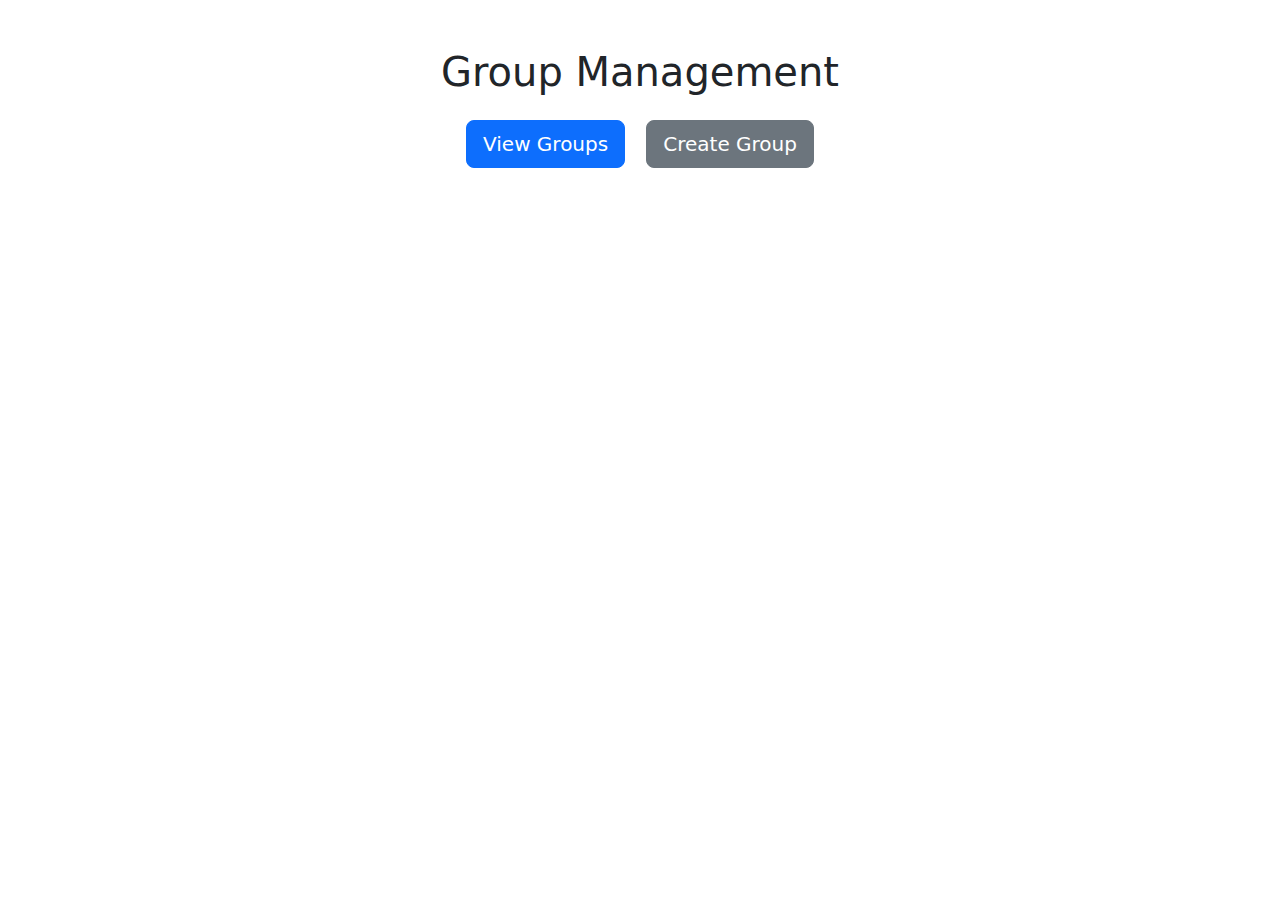
<file: templates/index.html>
<!DOCTYPE html>
<html lang="en">

<head>
	<meta charset="UTF-8">
	<title>Group Manager</title>
	<meta name="viewport" content="width=device-width, initial-scale=1">
	<link href="https://cdn.jsdelivr.net/npm/bootstrap@5.3.3/dist/css/bootstrap.min.css" rel="stylesheet">
</head>

<body>
	<div class="container mt-5 text-center">
		<h1 class="mb-4">Group Management</h1>

		<button id="viewGroupsBtn" class="btn btn-primary btn-lg me-3">View Groups</button>
		<button class="btn btn-secondary btn-lg" data-bs-toggle="modal" data-bs-target="#formModal">Create
			Group</button>
	</div>

	<div class="modal fade" id="formModal" tabindex="-1" aria-labelledby="formModalLabel" aria-hidden="true">
		<div class="modal-dialog">
			<form action="/groups" method="POST" class="modal-content" id="groupForm">
				<div class="modal-header">
					<h5 class="modal-title" id="formModalLabel">Create Group</h5>
					<button type="button" class="btn-close" data-bs-dismiss="modal" aria-label="Close"></button>
				</div>
				<div class="modal-body">
					<div class="mb-3">
						<label for="groupName" class="form-label">Group Name:</label>
						<input type="text" class="form-control" id="groupName" name="groupName" required />
					</div>

					<div class="mb-3">
						<label class="form-label">Participants:</label>
						<div id="participants-list">
							<input type="text" class="form-control mb-2 participant-input" name="participants"
								placeholder="Participant name" required />
						</div>
						<button type="button" id="addParticipantBtn" class="btn btn-sm btn-outline-primary">Add
							Participant</button>
					</div>

					<div class="mb-3">
						<label for="currency" class="form-label">Currency:</label>
						<select class="form-select" id="currency" name="currency" required>
							<option value="">-- Select Currency --</option>
							<option value="USD">USD - US Dollar</option>
							<option value="INR">INR - Indian Rupee</option>
							<option value="GBP">GBP - British Pound</option>
							<option value="JPY">JPY - Japanese Yen</option>
							<option value="CNY">CNY - Chinese Yuan</option>
						</select>
					</div>
				</div>
				<div class="modal-footer">
					<button type="submit" class="btn btn-primary">Create Group</button>
				</div>
			</form>
		</div>
	</div>

	<script src="https://cdn.jsdelivr.net/npm/bootstrap@5.3.3/dist/js/bootstrap.bundle.min.js"></script>
	<script>
		document.getElementById('addParticipantBtn').addEventListener('click', function () {
			const participantsList = document.getElementById('participants-list');
			const input = document.createElement('input');
			input.type = 'text';
			input.name = 'participants';
			input.placeholder = 'Participant name';
			input.required = true;
			input.className = 'form-control mb-2 participant-input';
			participantsList.appendChild(input);
		});

		document.getElementById('groupForm').addEventListener('submit', function (e) {
			const participants = document.querySelectorAll('.participant-input');
			const valid = Array.from(participants).some(p => p.value.trim() !== '');
			if (!valid) {
				e.preventDefault();
				alert("Please add at least one participant.");
			}
		});

		document.getElementById('viewGroupsBtn').addEventListener('click', function () {
			window.location.href = "/groups/view";
		});
	</script>
</body>

</html>
</file>
